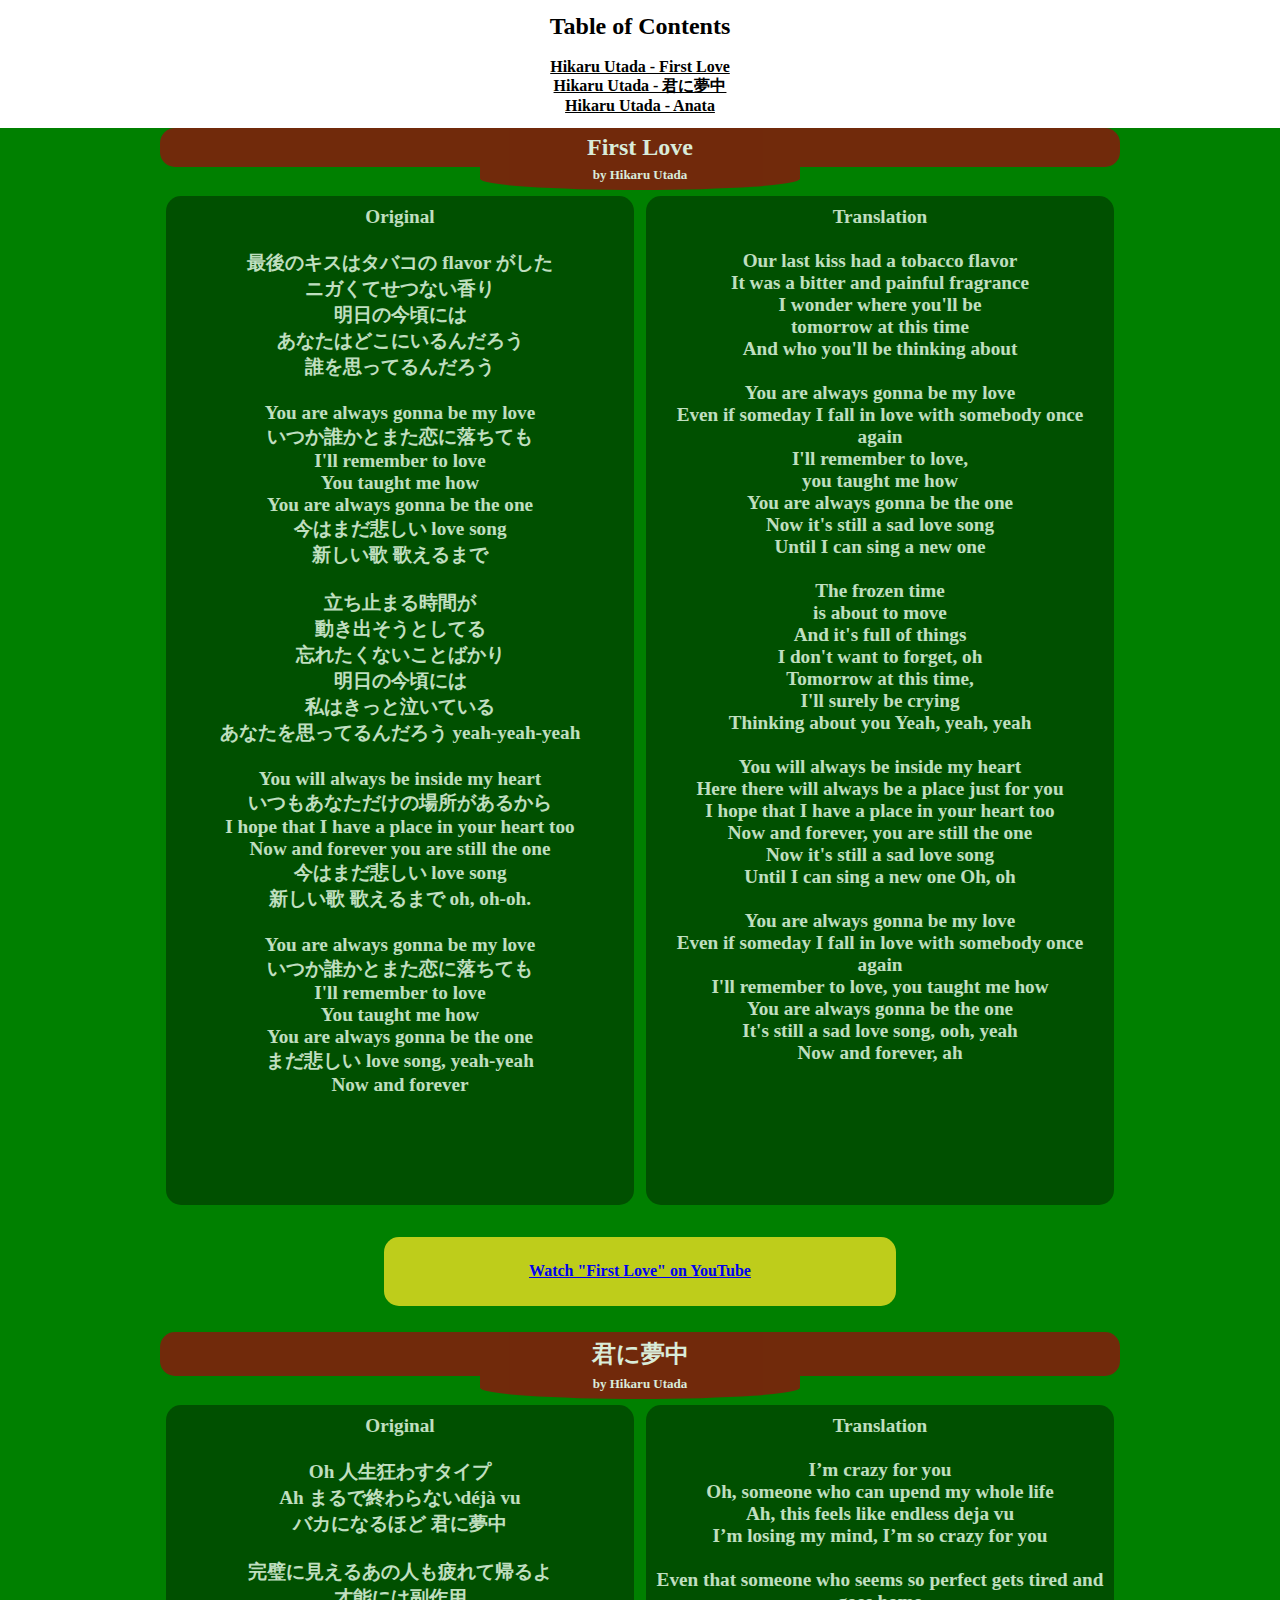
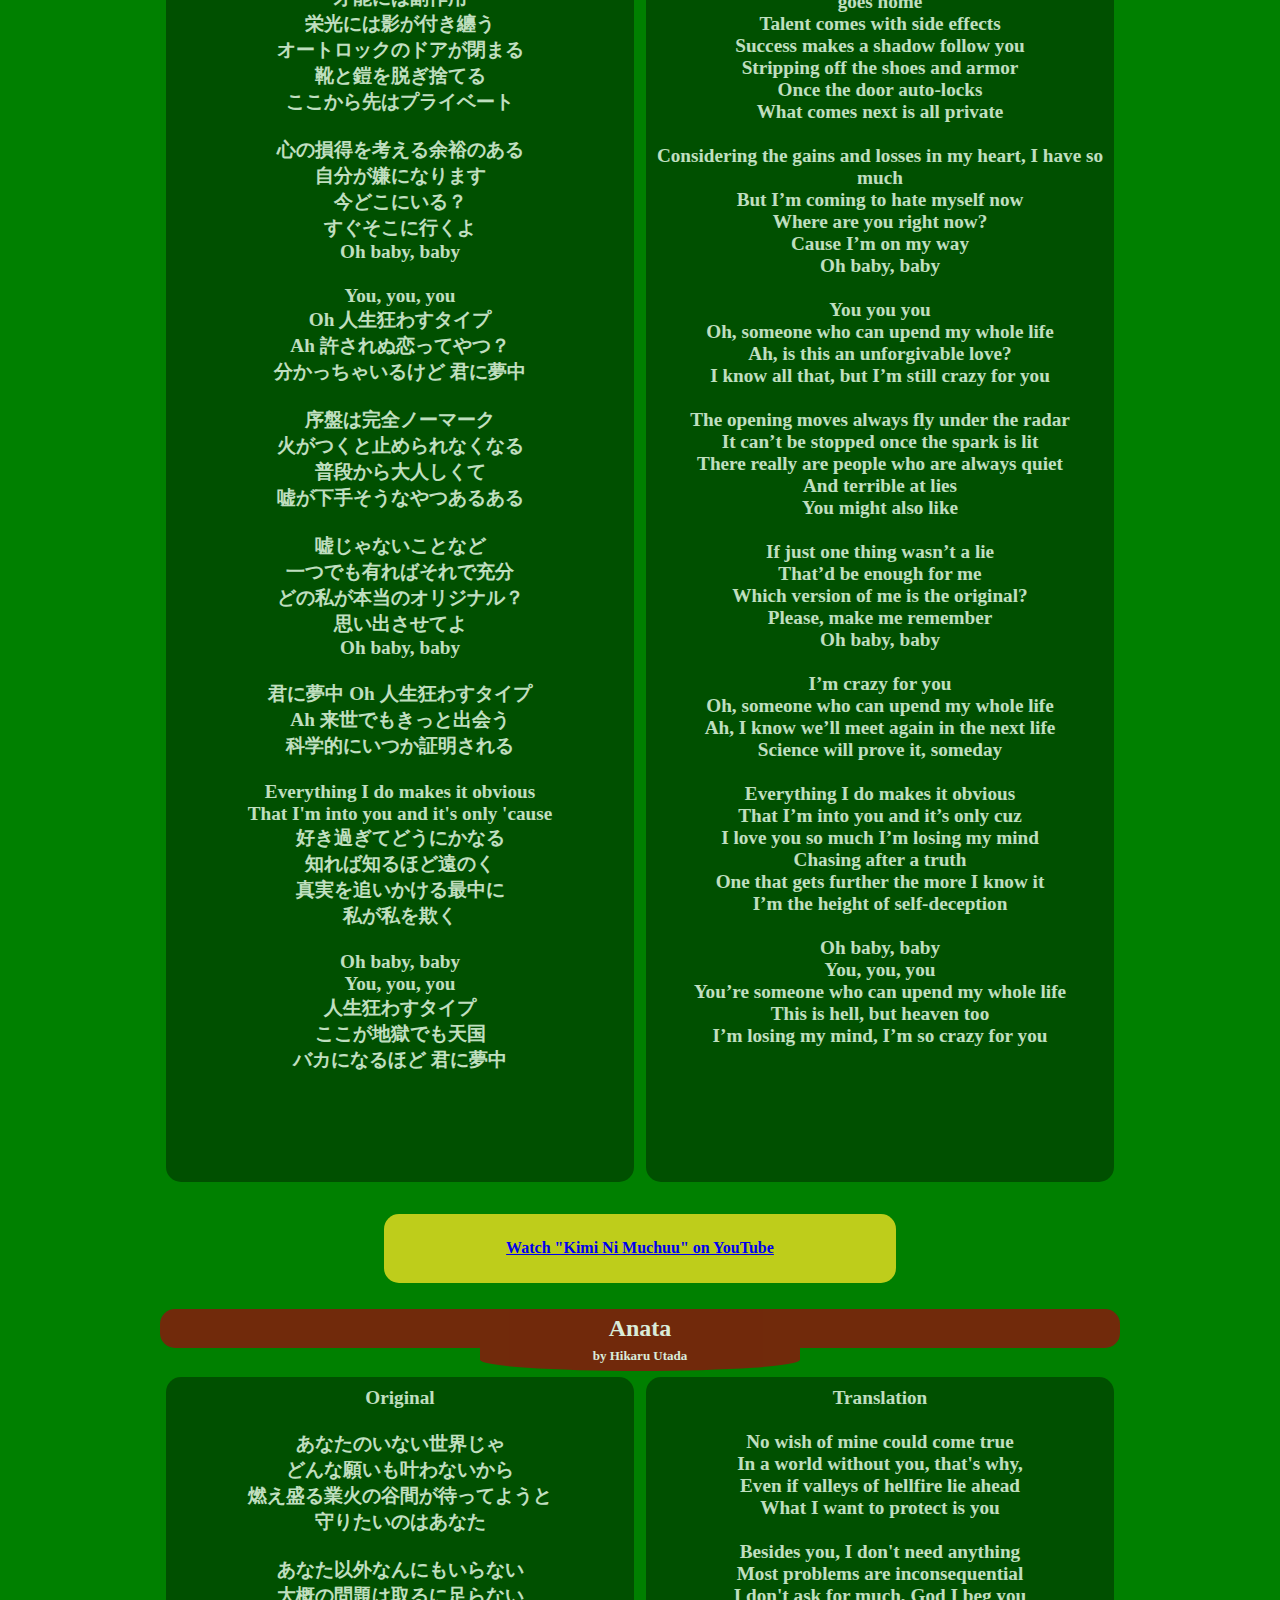
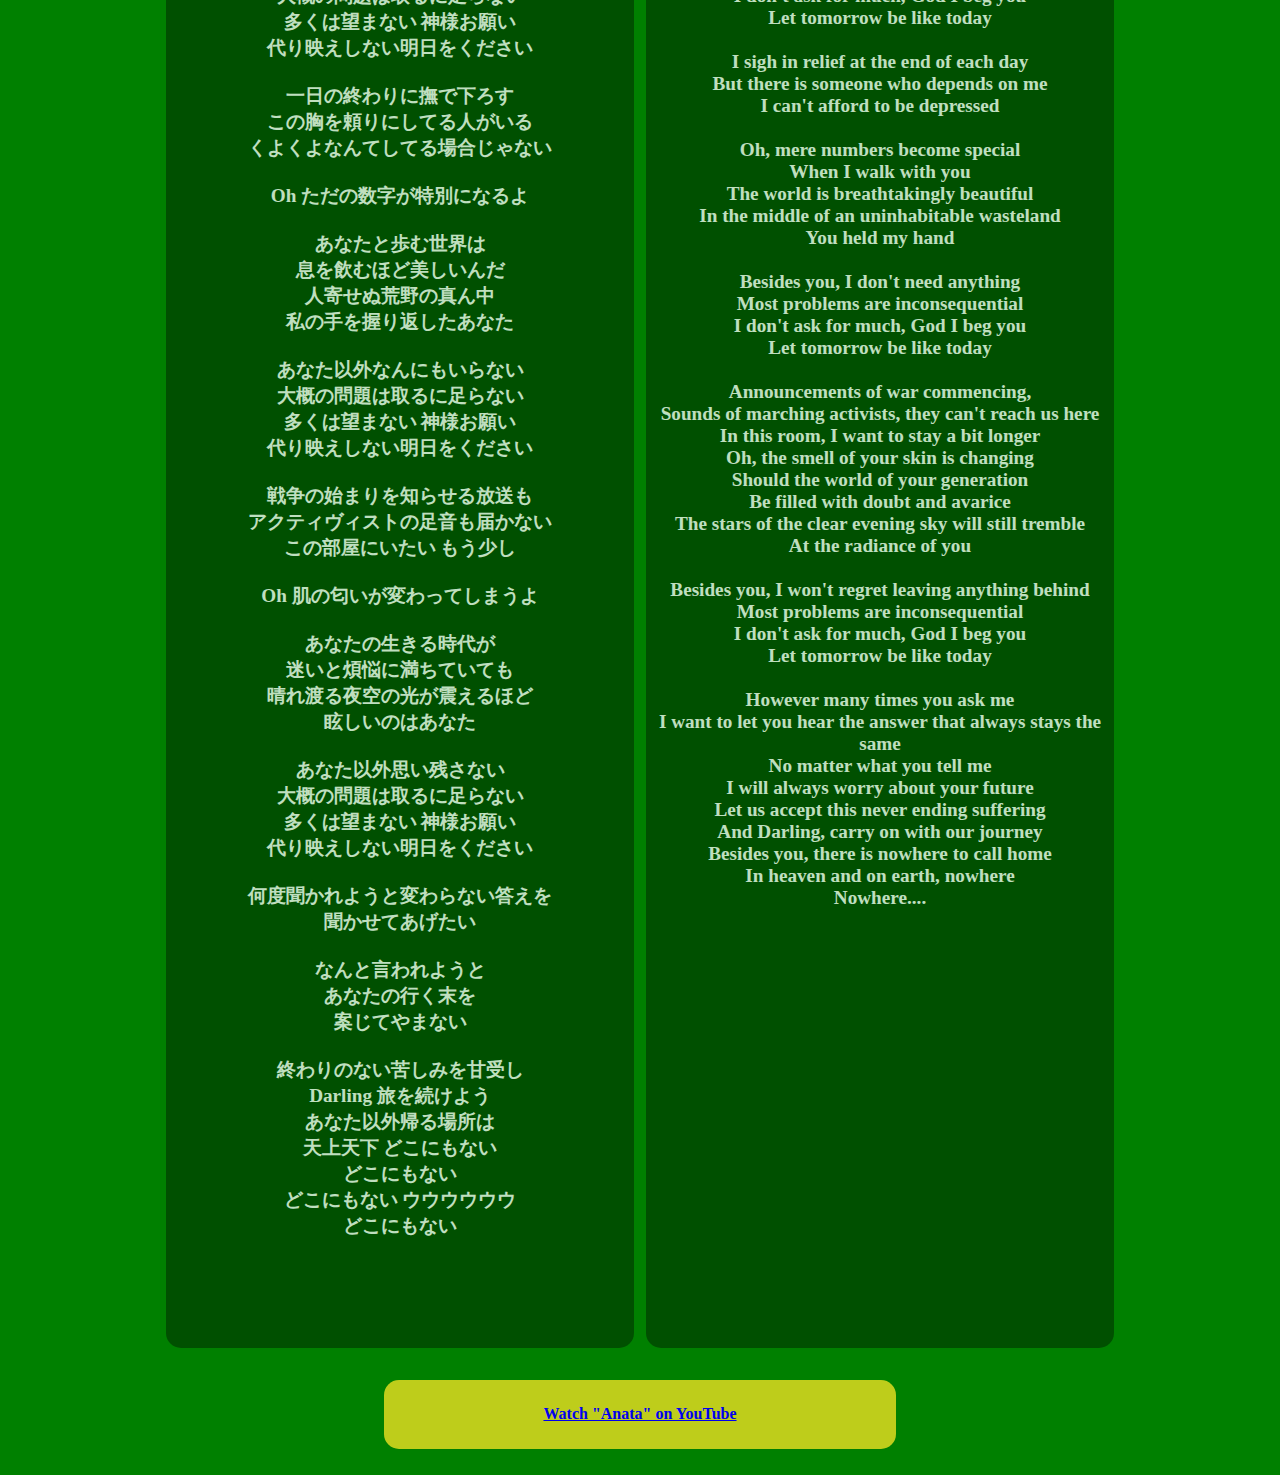
<file: index.html>
<!DOCTYPE html>
<html lang="en">
  <head>
    <meta charset="UTF-8" />
    <meta name="viewport" content="width=device-width, initial-scale=1.0" />
    <link href="./resources/css/index.css" rel="stylesheet" />
    <title>Language&Lyrics</title>
  </head>

  <body>
    <!-- Table of Contents -->
    <nav id="toc">
      <h2>Table of Contents</h2>
      <br />
      <ul>
        <li><a href="#first-love">Hikaru Utada - First Love</a></li>
        <li><a href="#kimi-ni-muchuu">Hikaru Utada - 君に夢中</a></li>
        <li><a href="#anata">Hikaru Utada - Anata</a></li>
      </ul>
    </nav>

    <!-- Main content: Song Lyrics -->
    <div class="song-pair">
      <h2 class="song-title" id="first-love">First Love<br /></h2>
      <h3 class="song-author">by Hikaru Utada</h3>

      <div class="lyrics">
        <div class="song">
          <div>
            Original<br /><br />
            最後のキスはタバコの flavor がした<br />
            ニガくてせつない香り<br />
            明日の今頃には<br />
            あなたはどこにいるんだろう<br />
            誰を思ってるんだろう
            <br />
            <br />
            You are always gonna be my love<br />
            いつか誰かとまた恋に落ちても<br />
            I'll remember to love<br />
            You taught me how<br />
            You are always gonna be the one<br />
            今はまだ悲しい love song<br />
            新しい歌 歌えるまで<br />
            <br />
            立ち止まる時間が<br />
            動き出そうとしてる<br />
            忘れたくないことばかり<br />
            明日の今頃には<br />
            私はきっと泣いている<br />
            あなたを思ってるんだろう yeah-yeah-yeah<br />
            <br />
            You will always be inside my heart<br />
            いつもあなただけの場所があるから<br />
            I hope that I have a place in your heart too<br />
            Now and forever you are still the one<br />
            今はまだ悲しい love song<br />
            新しい歌 歌えるまで oh, oh-oh.<br />

            <br />
            You are always gonna be my love<br />
            いつか誰かとまた恋に落ちても<br />
            I'll remember to love<br />
            You taught me how<br />
            You are always gonna be the one<br />
            まだ悲しい love song, yeah-yeah<br />
            Now and forever<br />
          </div>
        </div>

        <div class="translation">
          <div>
            Translation<br /><br />
            Our last kiss had a tobacco flavor<br />
            It was a bitter and painful fragrance<br />
            I wonder where you'll be<br />
            tomorrow at this time<br />
            And who you'll be thinking about<br />
            <br />
            You are always gonna be my love<br />
            Even if someday I fall in love with somebody once again<br />
            I'll remember to love,<br />
            you taught me how<br />
            You are always gonna be the one<br />
            Now it's still a sad love song<br />
            Until I can sing a new one<br />
            <br />
            The frozen time<br />
            is about to move<br />
            And it's full of things<br />
            I don't want to forget, oh<br />
            Tomorrow at this time,<br />
            I'll surely be crying<br />
            Thinking about you Yeah, yeah, yeah<br />
            <br />
            You will always be insidе my heart<br />
            Here thеre will always be a place just for you<br />
            I hope that I have a place in your heart too<br />
            Now and forever, you are still the one<br />
            Now it's still a sad love song<br />
            Until I can sing a new one Oh, oh<br />
            <br />
            You are always gonna be my love<br />
            Even if someday I fall in love with somebody once again<br />
            I'll remember to love, you taught me how<br />
            You are always gonna be the one<br />
            It's still a sad love song, ooh, yeah<br />
            Now and forever, ah<br />
          </div>
        </div>
      </div>
      <a
        class="video"
        href="https://www.youtube.com/watch?v=GcpsTmDO9k0"
        target="_blank"
        >Watch "First Love" on YouTube</a
      >
    </div>

    <div class="song-pair">
      <h2 class="song-title" id="kimi-ni-muchuu">君に夢中</h2>
      <h2 class="song-author">by Hikaru Utada</h2>

      <div class="lyrics">
        <div class="song">
          <div>
            Original<br /><br />
            Oh 人生狂わすタイプ<br />
            Ah まるで終わらないdéjà vu<br />
            バカになるほど 君に夢中<br />
            <br />
            完璧に見えるあの人も疲れて帰るよ<br />
            才能には副作用<br />
            栄光には影が付き纏う<br />
            オートロックのドアが閉まる<br />
            靴と鎧を脱ぎ捨てる<br />
            ここから先はプライベート<br />
            <br />
            心の損得を考える余裕のある<br />
            自分が嫌になります<br />
            今どこにいる？<br />
            すぐそこに行くよ<br />
            Oh baby, baby<br />
            <br />
            You, you, you<br />
            Oh 人生狂わすタイプ<br />
            Ah 許されぬ恋ってやつ？<br />
            分かっちゃいるけど 君に夢中<br />
            <br />
            序盤は完全ノーマーク<br />
            火がつくと止められなくなる<br />
            普段から大人しくて<br />
            嘘が下手そうなやつあるある<br />
            <br />
            嘘じゃないことなど<br />
            一つでも有ればそれで充分<br />
            どの私が本当のオリジナル？<br />
            思い出させてよ<br />
            Oh baby, baby<br />
            <br />
            君に夢中 Oh 人生狂わすタイプ<br />
            Ah 来世でもきっと出会う<br />
            科学的にいつか証明される<br />
            <br />
            Everything I do makes it obvious<br />
            That I'm into you and it's only 'cause<br />
            好き過ぎてどうにかなる<br />
            知れば知るほど遠のく<br />
            真実を追いかける最中に<br />
            私が私を欺く<br />
            <br />
            Oh baby, baby<br />
            You, you, you<br />
            人生狂わすタイプ<br />
            ここが地獄でも天国<br />
            バカになるほど 君に夢中<br />
          </div>
        </div>

        <div class="translation">
          <div>
            Translation<br /><br />
            I’m crazy for you<br />
            Oh, someone who can upend my whole life<br />
            Ah, this feels like endless deja vu<br />
            I’m losing my mind, I’m so crazy for you<br />
            <br />
            Even that someone who seems so perfect gets tired and goes home<br />
            Talent comes with side effects<br />
            Success makes a shadow follow you<br />
            Stripping off the shoes and armor<br />
            Once the door auto-locks<br />
            What comes next is all private<br />
            <br />
            Considering the gains and losses in my heart, I have so much<br />
            But I’m coming to hate myself now<br />
            Where are you right now?<br />
            Cause I’m on my way<br />
            Oh baby, baby<br />
            <br />
            You you you<br />
            Oh, someone who can upend my whole life<br />
            Ah, is this an unforgivable love?<br />
            I know all that, but I’m still crazy for you<br />
            <br />
            The opening moves always fly under the radar<br />
            It can’t be stopped once the spark is lit<br />
            There really are people who are always quiet<br />
            And terrible at lies<br />
            You might also like<br />
            <br />
            If just one thing wasn’t a lie<br />
            That’d be enough for me<br />
            Which version of me is the original?<br />
            Please, make me remember<br />
            Oh baby, baby<br />
            <br />
            I’m crazy for you<br />
            Oh, someone who can upend my whole life<br />
            Ah, I know we’ll meet again in the next life<br />
            Science will prove it, someday<br />
            <br />
            Everything I do makes it obvious<br />
            That I’m into you and it’s only cuz<br />
            I love you so much I’m losing my mind<br />
            Chasing after a truth<br />
            One that gets further the more I know it<br />
            I’m the height of self-deception<br />
            <br />
            Oh baby, baby<br />
            You, you, you<br />
            You’re someone who can upend my whole life<br />
            This is hell, but heaven too<br />
            I’m losing my mind, I’m so crazy for you<br />
            <br />
          </div>
        </div>
      </div>
      <a
        class="video"
        href="https://www.youtube.com/watch?v=5YKBgBMynbI"
        target="_blank"
        >Watch "Kimi Ni Muchuu" on YouTube</a
      >
    </div>

    <div class="song-pair">
      <h2 class="song-title" id="anata">Anata</h2>
      <h2 class="song-author">by Hikaru Utada</h2>

      <div class="lyrics">
        <div class="song">
          <div>
            Original<br /><br />
            あなたのいない世界じゃ<br />
            どんな願いも叶わないから<br />
            燃え盛る業火の谷間が待ってようと<br />
            守りたいのはあなた<br />
            <br />
            あなた以外なんにもいらない<br />
            大概の問題は取るに足らない<br />
            多くは望まない 神様お願い<br />
            代り映えしない明日をください<br />
            <br />
            一日の終わりに撫で下ろす<br />
            この胸を頼りにしてる人がいる<br />
            くよくよなんてしてる場合じゃない<br />
            <br />
            Oh ただの数字が特別になるよ<br />
            <br />
            あなたと歩む世界は<br />
            息を飲むほど美しいんだ<br />
            人寄せぬ荒野の真ん中<br />
            私の手を握り返したあなた<br />
            <br />
            あなた以外なんにもいらない<br />
            大概の問題は取るに足らない<br />
            多くは望まない 神様お願い<br />
            代り映えしない明日をください<br />
            <br />
            戦争の始まりを知らせる放送も<br />
            アクティヴィストの足音も届かない<br />
            この部屋にいたい もう少し<br />
            <br />
            Oh 肌の匂いが変わってしまうよ<br />
            <br />
            あなたの生きる時代が<br />
            迷いと煩悩に満ちていても<br />
            晴れ渡る夜空の光が震えるほど<br />
            眩しいのはあなた<br />
            <br />
            あなた以外思い残さない<br />
            大概の問題は取るに足らない<br />
            多くは望まない 神様お願い<br />
            代り映えしない明日をください<br />
            <br />何度聞かれようと変わらない答えを<br />
            聞かせてあげたい<br />
            <br />なんと言われようと<br />
            あなたの行く末を<br />
            案じてやまない<br />
            <br />終わりのない苦しみを甘受し<br />
            Darling 旅を続けよう<br />
            あなた以外帰る場所は<br />
            天上天下 どこにもない<br />
            どこにもない<br />
            どこにもない ウウウウウウ<br />
            どこにもない<br />
          </div>
        </div>

        <div class="translation">
          <div>
            Translation<br /><br />
            No wish of mine could come true<br />
            In a world without you, that's why,<br />
            Even if valleys of hellfire lie ahead<br />
            What I want to protect is you<br />
            <br />
            Besides you, I don't need anything<br />
            Most problems are inconsequential<br />
            I don't ask for much, God I beg you<br />
            Let tomorrow be like today<br />
            <br />
            I sigh in relief at the end of each day<br />
            But there is someone who depends on me<br />
            I can't afford to be depressed<br />
            <br />
            Oh, mere numbers become special<br />
            When I walk with you<br />
            The world is breathtakingly beautiful<br />
            In the middle of an uninhabitable wasteland<br />
            You held my hand<br />
            <br />
            Besides you, I don't need anything<br />
            Most problems are inconsequential<br />
            I don't ask for much, God I beg you<br />
            Let tomorrow be like today<br />
            <br />
            Announcements of war commencing,<br />
            Sounds of marching activists, they can't reach us here<br />
            In this room, I want to stay a bit longer<br />
            Oh, the smell of your skin is changing<br />
            Should the world of your generation<br />
            Be filled with doubt and avarice<br />
            The stars of the clear evening sky will still tremble<br />
            At the radiance of you<br />
            <br />
            Besides you, I won't regret leaving anything behind<br />
            Most problems are inconsequential<br />
            I don't ask for much, God I beg you<br />
            Let tomorrow be like today<br />
            <br />
            However many times you ask me<br />
            I want to let you hear the answer that always stays the same<br />
            No matter what you tell me<br />
            I will always worry about your future<br />
            Let us accept this never ending suffering<br />
            And Darling, carry on with our journey<br />
            Besides you, there is nowhere to call home<br />
            In heaven and on earth, nowhere<br />
            Nowhere....<br />
            <br />
          </div>
        </div>
      </div>
      <a
        class="video"
        href="https://www.youtube.com/watch?v=A_5wTaQKK6cI"
        target="_blank"
        >Watch "Anata" on YouTube</a
      >
    </div>
  </body>
</html>
</file>
<file: resources/css/index.css>
@font-face {
  font-family: ZenKakGothicNew;
  src: url("fonts/ZenKakuGothicNew-Medium.ttf") format("ttf");
}

body {
  background-color: green;
}

* {
  margin: 0;
  padding: 0;
  box-sizing: border-box;
  font-family: ZenKakGothicNew;
  font-weight: bold;
}

#toc {
  font-weight: bolder;
  color: black;
  background-color: white;
  display: block;
  width: 100%;
  padding: 1%;
  text-align: center;
}

#toc ul {
  list-style-type: none;
}

#toc ul a:link {
  color: black;
}

#toc ul a:visited {
  color: gray;
}

#toc ul a:hover {
  color: green;
}

.song div,
.translation div {
  color: white;
  background-color: rgba(0, 0, 0, 0.5);
  padding: 2%;
  border-radius: 15px;
  text-align: center;
  margin-bottom: 100px;
  height: 100%;
}

.lyrics {
  display: grid;
  grid-template-columns: 1fr 1fr;
}

.song,
.translation {
  margin: 0 0 0 0;
  padding: 1%;
  opacity: 0.75;
  text-align: center;
  width: 75%;
  font-size: larger;
}

.song {
  justify-self: right;
}

.translation {
  justify-self: left;
}

.song-title {
  color: white;
  background-color: rgba(0, 0, 0, 0.5);
  padding: 0.5%;
  margin: 0 auto;
  text-align: center;
  border-radius: 15px;
  width: 75%;
}

.song-title,
.song-author {
  color: white;
  background-color: rgba(149, 15, 15, 0.89);
  padding: 0.5%;
  margin: 0 auto;
  text-align: center;
  opacity: 0.85;
}

.song-author {
  padding-top: 0%;
  font-size: small;
  width: 25%;
  border-bottom-left-radius: 50%;
  border-bottom-right-radius: 50%;
}

.video {
  display: flex;
  justify-content: center;
  padding: 2%;
  margin: 2% 30%;
  border-radius: 15px;
  background-color: rgb(190, 205, 27);
}

#introduction {
  background-image: url("../images/japan.avif");
  background-position: center;
  background-size: cover;
  height: 250px;
  color: whitesmoke;
  padding: 2%;
  text-align: center;
}

#introduction h1,
p {
  background-color: rgb(186, 22, 22, 0.75);
  display: inline-block;
  padding: 10px;
  margin: 20px;
  width: fit-content;
}
</file>
